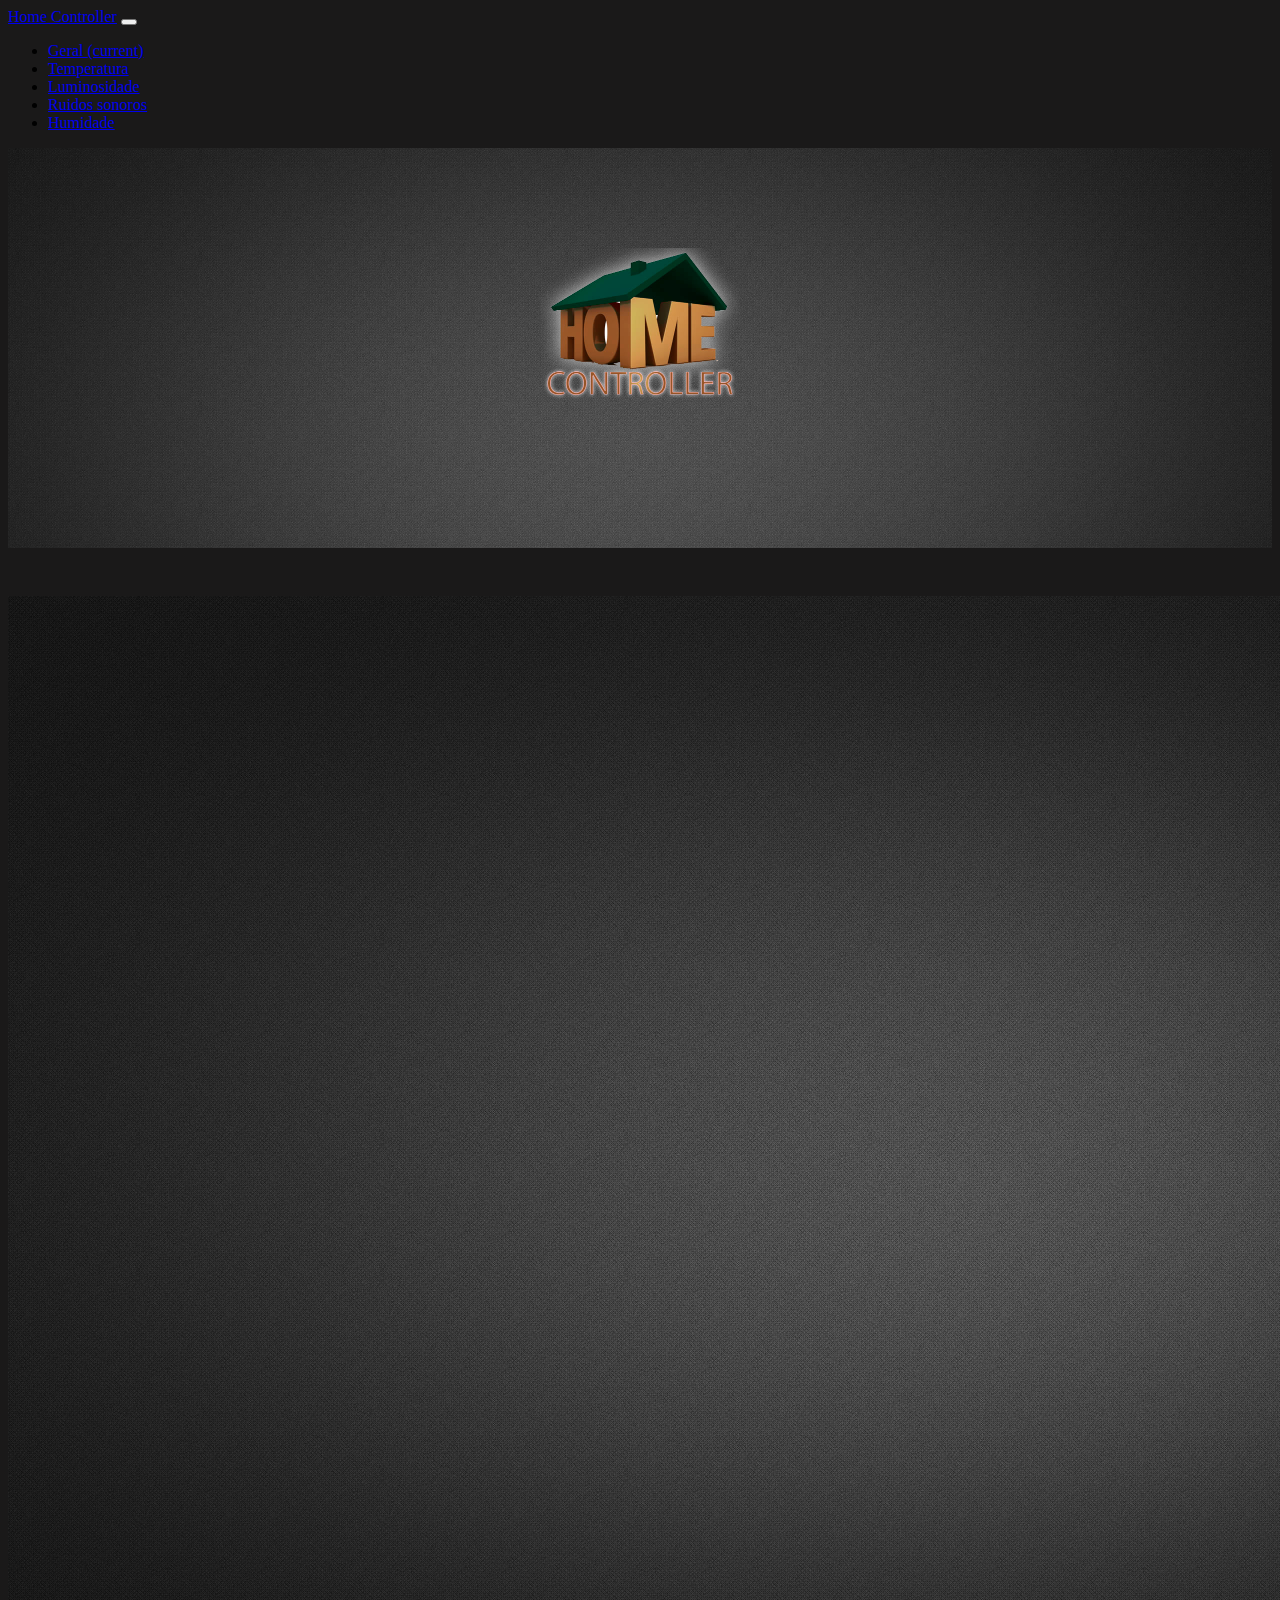
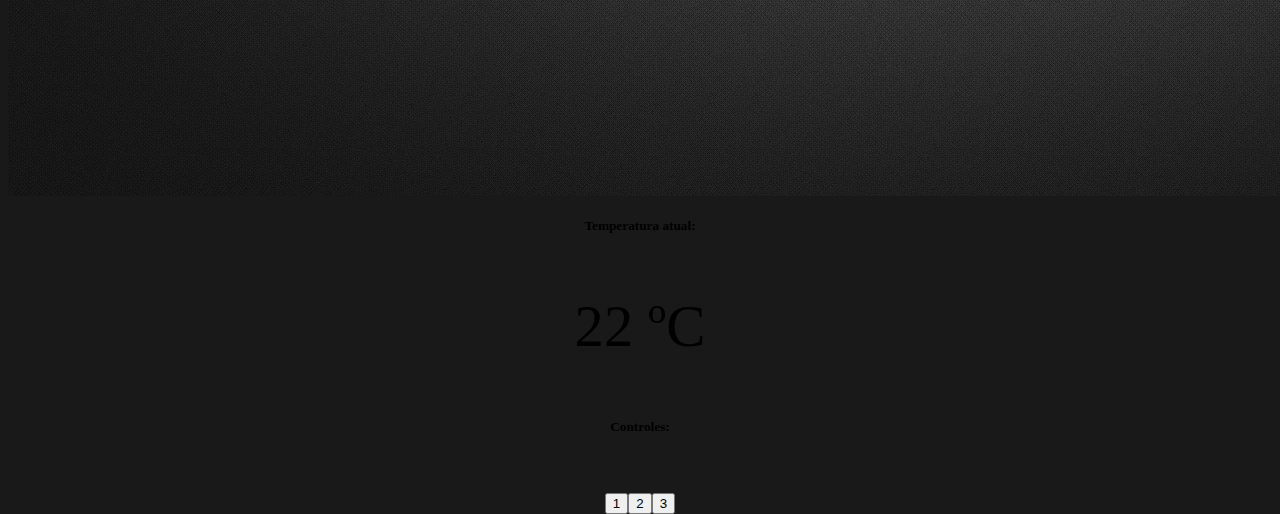
<file: humidade.html>
<html>
	<head>
		<link rel="stylesheet" href="https://stackpath.bootstrapcdn.com/bootstrap/4.1.1/css/bootstrap.min.css" integrity="sha384-WskhaSGFgHYWDcbwN70/dfYBj47jz9qbsMId/iRN3ewGhXQFZCSftd1LZCfmhktB" crossorigin="anonymous">

		<link rel="stylesheet" href="css/css.css">		

		<script src="https://code.jquery.com/jquery-3.3.1.slim.min.js" integrity="sha384-q8i/X+965DzO0rT7abK41JStQIAqVgRVzpbzo5smXKp4YfRvH+8abtTE1Pi6jizo" crossorigin="anonymous"></script>

		<script src="https://cdnjs.cloudflare.com/ajax/libs/popper.js/1.14.3/umd/popper.min.js" integrity="sha384-ZMP7rVo3mIykV+2+9J3UJ46jBk0WLaUAdn689aCwoqbBJiSnjAK/l8WvCWPIPm49" crossorigin="anonymous"></script>

		<script src="https://stackpath.bootstrapcdn.com/bootstrap/4.1.1/js/bootstrap.min.js" integrity="sha384-smHYKdLADwkXOn1EmN1qk/HfnUcbVRZyYmZ4qpPea6sjB/pTJ0euyQp0Mk8ck+5T" crossorigin="anonymous"></script>			
	</head>

	<body>

		<nav class="navbar navbar-expand-lg navbar-light bg-light fixed-top">
		  <a class="navbar-brand" href="#">Home Controller</a>
		  <button class="navbar-toggler" type="button" data-toggle="collapse" data-target="#navbarNavDropdown" aria-controls="navbarNavDropdown" aria-expanded="false" aria-label="Toggle navigation">
		    <span class="navbar-toggler-icon"></span>
		  </button>
		  <div class="collapse navbar-collapse" id="navbarNavDropdown">
		    <ul class="navbar-nav">
		      <li class="nav-item ">
		        <a class="nav-link" href="index.html">Geral <span class="sr-only">(current)</span></a>
		      </li>
		      <li class="nav-item ">
		        <a class="nav-link" href="temperatura.html">Temperatura</a>
		      </li>
		      <li class="nav-item">
		        <a class="nav-link" href="luminosidade.html">Luminosidade</a>
					</li>
		      <li class="nav-item">
		        <a class="nav-link" href="ruidos_sonoros.html">Ruidos sonoros</a>
					</li>				
		      <li class="nav-item active">
		        <a class="nav-link" href="humidade.html">Humidade</a>
		      </li>								
		    </ul>
		  </div>
		</nav>

		<div class="row">
				<div class="col-xs-12 col-md-12 parallax_banner banner">
					<div class="row">

						<div class="col-xs-2 col-md-2">

						</div>
						<div class="col-xs-8 col-md-8">
							<img class="banner_logo" width="200px" src="img\home.png">
						</div>
					</div>
					<!-- <img src="img/Banner.png"> -->
				</div>
			</div>		


		<div class="container">
			  <div class="row">
			    <div class="col-12 col-sm-12  col-md-12 col-lg-12" >
						<center>
							<div class="card bg-dark text-white" style="height: 10rem; margin-bottom: 3rem; margin-top: 3rem;">
								<img class="card-img" src="img/fundo.jpeg" alt="Card image">
								<div class="card-img-overlay">
									<div class="container">
										<div class="row">
											<div class="col-12 col-12 col-md-12 col-lg-12">
													<h5 class="card-title">Temperatura atual:</h5>
													<p class="card-text" style="font-size: 8ex; text-align: center">22 ºC</p>
											</div>
										</div>

		
											<h5 class="card-title">Controles:</h5>
											<p class="card-text" style="font-size: 8ex; text-align: center"><button>1</button><button>2</button><button>3</button></p>
									</div>
								</div>
							</div>
						</center>
					</div>
					


			</div>
			
		</div>
	</body>

</html>
</file>
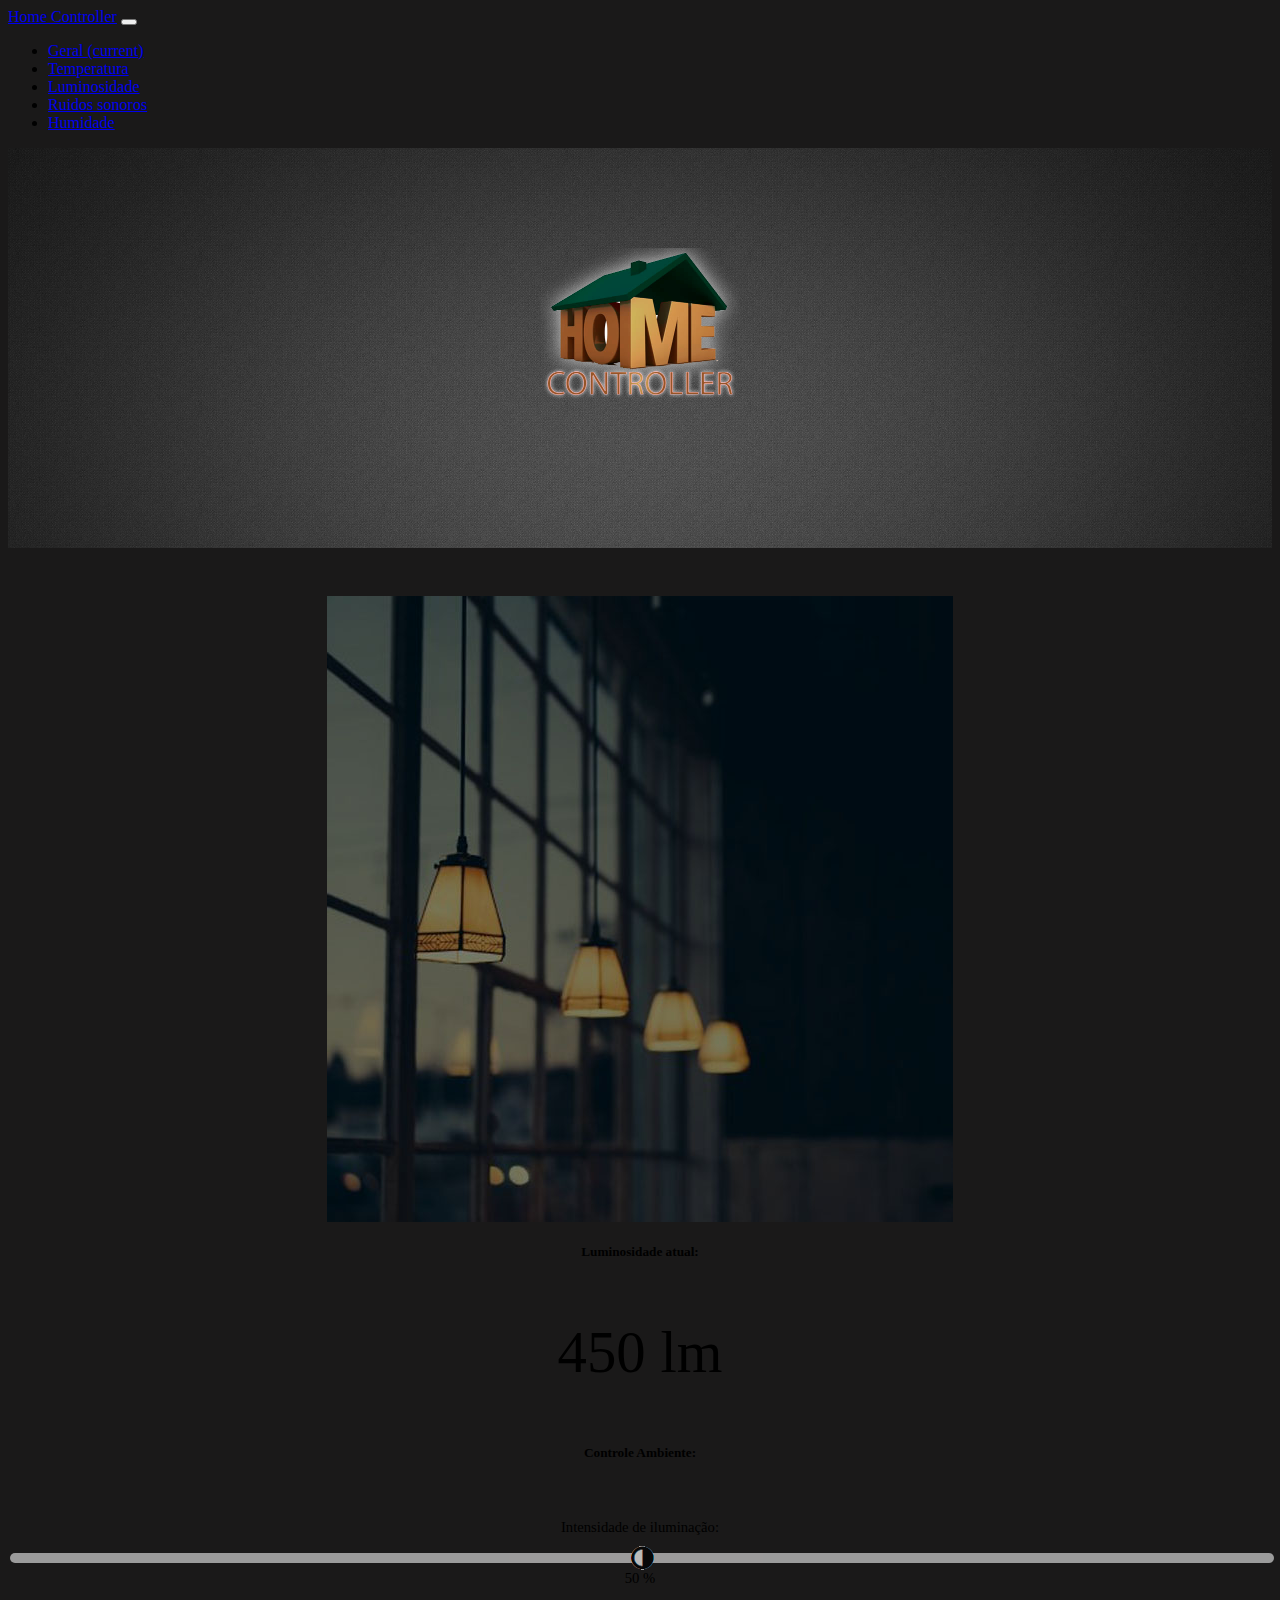
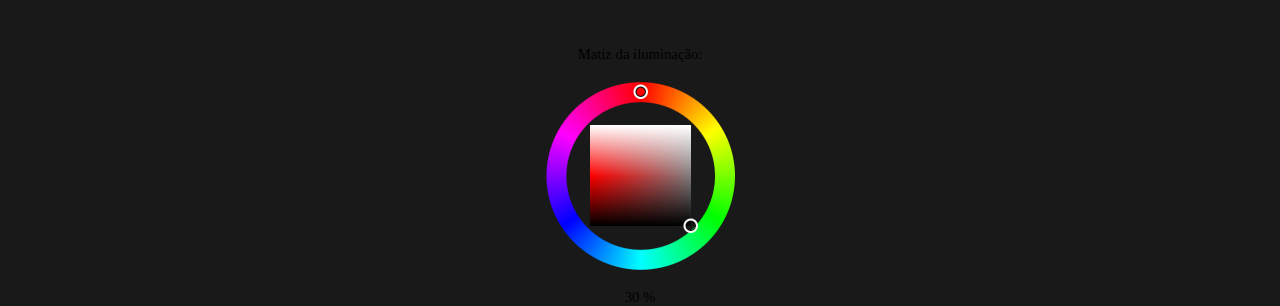
<file: luminosidade.html>
<html>
	<head>
		<link rel="stylesheet" href="https://stackpath.bootstrapcdn.com/bootstrap/4.1.1/css/bootstrap.min.css" integrity="sha384-WskhaSGFgHYWDcbwN70/dfYBj47jz9qbsMId/iRN3ewGhXQFZCSftd1LZCfmhktB" crossorigin="anonymous">

		<link rel="stylesheet" href="css/css.css">		

		<script src="https://code.jquery.com/jquery-3.3.1.slim.min.js" integrity="sha384-q8i/X+965DzO0rT7abK41JStQIAqVgRVzpbzo5smXKp4YfRvH+8abtTE1Pi6jizo" crossorigin="anonymous"></script>

		<script type="text/javascript" src="farbtastic.js"></script>

		<link rel="stylesheet" href="farbtastic.css" type="text/css" />		

		<script src="https://cdnjs.cloudflare.com/ajax/libs/popper.js/1.14.3/umd/popper.min.js" integrity="sha384-ZMP7rVo3mIykV+2+9J3UJ46jBk0WLaUAdn689aCwoqbBJiSnjAK/l8WvCWPIPm49" crossorigin="anonymous"></script>

		<script src="https://stackpath.bootstrapcdn.com/bootstrap/4.1.1/js/bootstrap.min.js" integrity="sha384-smHYKdLADwkXOn1EmN1qk/HfnUcbVRZyYmZ4qpPea6sjB/pTJ0euyQp0Mk8ck+5T" crossorigin="anonymous"></script>			

	</head>

	<body>

		<nav class="navbar navbar-expand-lg navbar-light bg-light fixed-top">
		  <a class="navbar-brand" href="#">Home Controller</a>
		  <button class="navbar-toggler" type="button" data-toggle="collapse" data-target="#navbarNavDropdown" aria-controls="navbarNavDropdown" aria-expanded="false" aria-label="Toggle navigation">
		    <span class="navbar-toggler-icon"></span>
		  </button>
		  <div class="collapse navbar-collapse" id="navbarNavDropdown">
		    <ul class="navbar-nav">
		      <li class="nav-item ">
		        <a class="nav-link" href="index.html">Geral <span class="sr-only">(current)</span></a>
		      </li>
		      <li class="nav-item">
		        <a class="nav-link" href="temperatura.html">Temperatura</a>
		      </li>
		      <li class="nav-item  active">
		        <a class="nav-link" href="luminosidade.html">Luminosidade</a>
					</li>
		      <li class="nav-item">
		        <a class="nav-link" href="ruidos_sonoros.html">Ruidos sonoros</a>
					</li>				
		      <li class="nav-item">
		        <a class="nav-link" href="humidade.html">Humidade</a>
		      </li>								
		    </ul>
		  </div>
		</nav>

		<div class="row">
				<div class="col-xs-12 col-md-12 parallax_banner banner">
					<div class="row">

						<div class="col-xs-2 col-md-2">

						</div>
						<div class="col-xs-8 col-md-8">
							<img class="banner_logo" width="200px" src="img\home.png">
						</div>
					</div>
					<!-- <img src="img/Banner.png"> -->
				</div>
			</div>		


		<div class="container">
			  <div class="row">
			    <div class="col-12 col-sm-12  col-md-12 col-lg-12" >
						<center>
							<div class="card bg-dark text-white" style="height: 10rem; margin-bottom: 3rem; margin-top: 3rem;">
								<img class="card-img" src="img/luminosidade_r.jpg" alt="Card image">
								<div class="card-img-overlay">
									<div class="container">
										<div class="row">
											<div class="col-12 col-12 col-md-12 col-lg-12">
													<h5 class="card-title">Luminosidade atual:</h5>
													<p class="card-text" style="font-size: 8ex; text-align: center">450 lm</p>
											</div>
										</div>

		
											<h5 class="card-title">Controle Ambiente:</h5>
											<p class="card-text, slidecontainer" style="font-size: 8ex; text-align: center">
												<p class="card-text" style="font-size: 2ex; text-align: center">Intensidade de iluminação:</p>
													<input type="range" min="0" max="100" value="50" class="slider" id="intIlum">
													<p class="card-text" style="font-size: 2ex; margin-top:5px; text-align: center"><span id="intensBri"> </span> %</p>
											</p>

											<p class="card-text, slidecontainer" style="font-size: 8ex; text-align: center">
												<p class="card-text" style="font-size: 2ex; text-align: center">Matiz da iluminação:</p>
														<form action="" style="width: 400px;">
															<!-- 	<div class="form-item"><label for="color">Color:</label><input type="text" id="color" name="color" value="#123456" /></div> --><div id="picker"></div>
														</form>
													<p class="card-text" style="font-size: 2ex; margin-top:5px; text-align: center">30 %</p>
											</p>
									</div>
								</div>
							</div>
						</center>
					</div>
				

			</div>
			
		</div>

		<script type="text/javascript" charset="utf-8">
			$(document).ready(function() {
				$('#demo').hide();
				$('#picker').farbtastic('#color');
			});
				</script>		

		<script>
			var slider = document.getElementById("intIlum");
			var output = document.getElementById("intensBri");
			output.innerHTML = slider.value;
			
			slider.oninput = function() {
				output.innerHTML = this.value;
			}
			</script>
	</body>

</html>
</file>
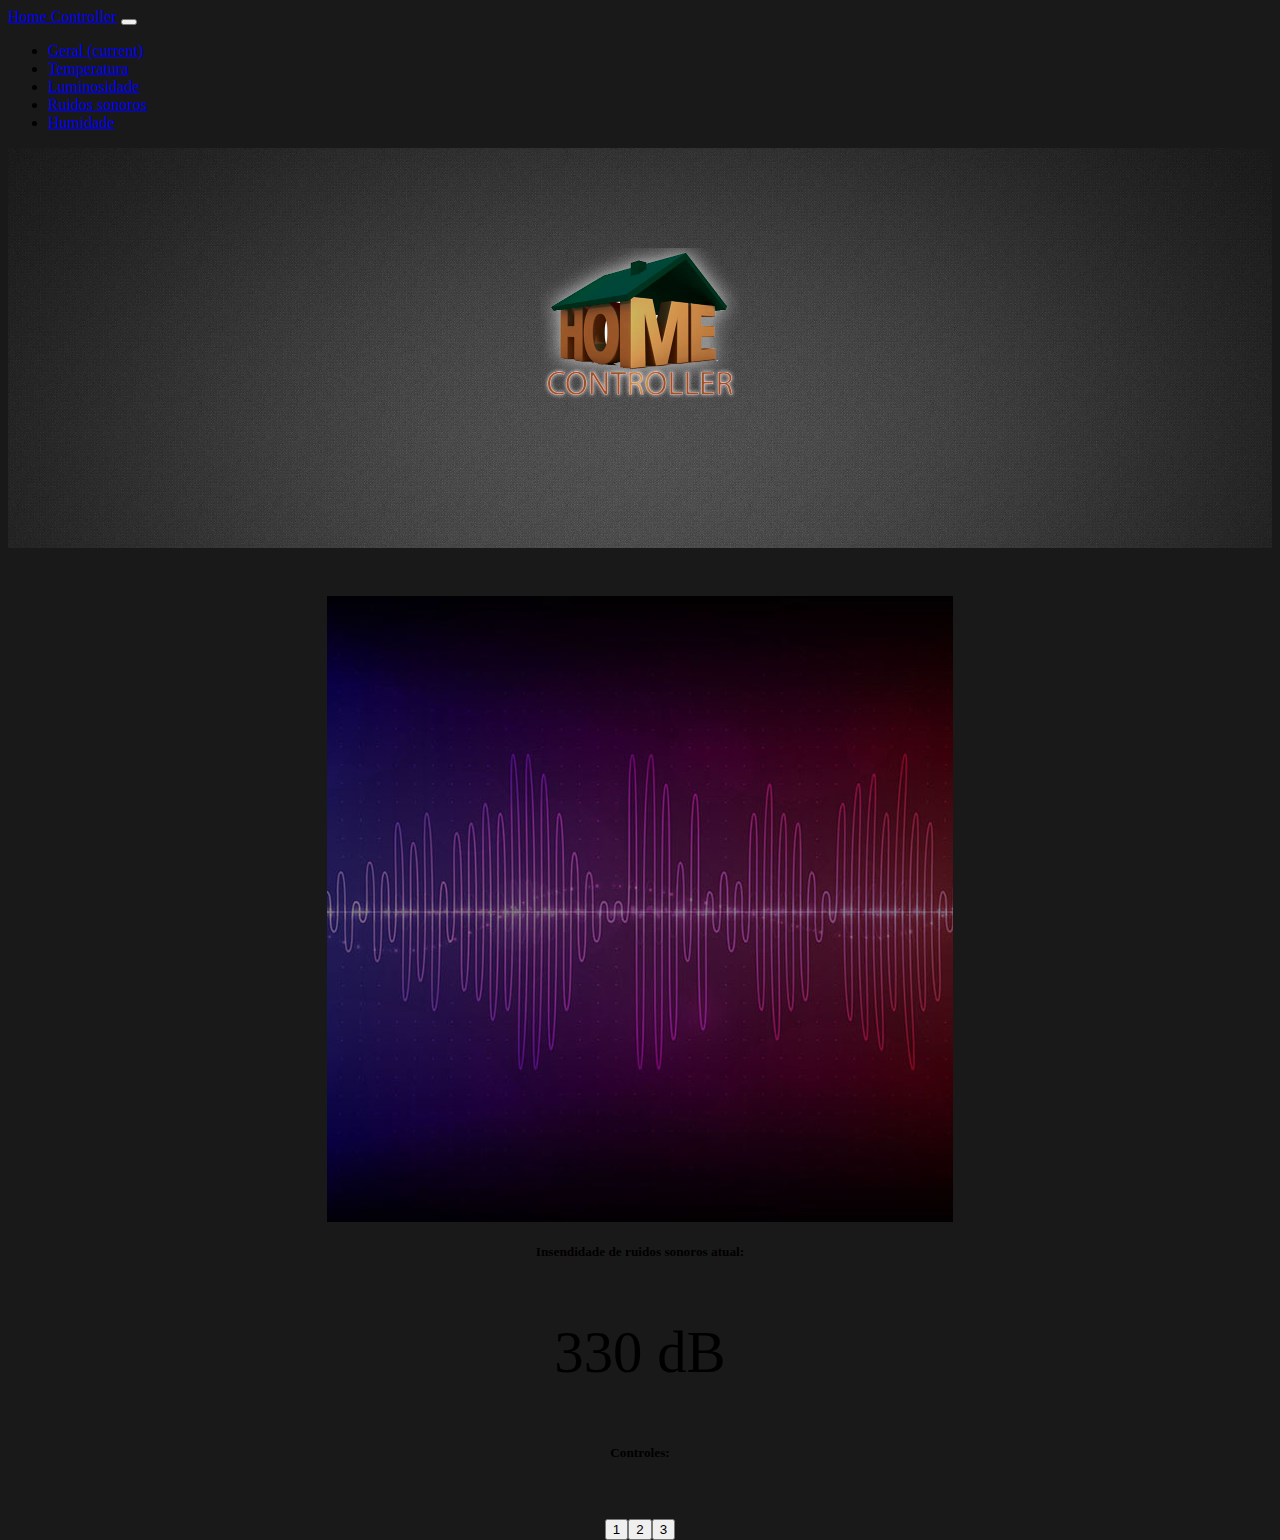
<file: ruidos_sonoros.html>
<html>
	<head>
		<link rel="stylesheet" href="https://stackpath.bootstrapcdn.com/bootstrap/4.1.1/css/bootstrap.min.css" integrity="sha384-WskhaSGFgHYWDcbwN70/dfYBj47jz9qbsMId/iRN3ewGhXQFZCSftd1LZCfmhktB" crossorigin="anonymous">

		<link rel="stylesheet" href="css/css.css">		

		<script src="https://code.jquery.com/jquery-3.3.1.slim.min.js" integrity="sha384-q8i/X+965DzO0rT7abK41JStQIAqVgRVzpbzo5smXKp4YfRvH+8abtTE1Pi6jizo" crossorigin="anonymous"></script>

		<script src="https://cdnjs.cloudflare.com/ajax/libs/popper.js/1.14.3/umd/popper.min.js" integrity="sha384-ZMP7rVo3mIykV+2+9J3UJ46jBk0WLaUAdn689aCwoqbBJiSnjAK/l8WvCWPIPm49" crossorigin="anonymous"></script>

		<script src="https://stackpath.bootstrapcdn.com/bootstrap/4.1.1/js/bootstrap.min.js" integrity="sha384-smHYKdLADwkXOn1EmN1qk/HfnUcbVRZyYmZ4qpPea6sjB/pTJ0euyQp0Mk8ck+5T" crossorigin="anonymous"></script>			
	</head>

	<body>

		<nav class="navbar navbar-expand-lg navbar-light bg-light fixed-top">
		  <a class="navbar-brand" href="#">Home Controller</a>
		  <button class="navbar-toggler" type="button" data-toggle="collapse" data-target="#navbarNavDropdown" aria-controls="navbarNavDropdown" aria-expanded="false" aria-label="Toggle navigation">
		    <span class="navbar-toggler-icon"></span>
		  </button>
		  <div class="collapse navbar-collapse" id="navbarNavDropdown">
		    <ul class="navbar-nav">
		      <li class="nav-item ">
		        <a class="nav-link" href="index.html">Geral <span class="sr-only">(current)</span></a>
		      </li>
		      <li class="nav-item">
		        <a class="nav-link" href="temperatura.html">Temperatura</a>
		      </li>
		      <li class="nav-item">
		        <a class="nav-link" href="luminosidade.html">Luminosidade</a>
					</li>
		      <li class="nav-item  active">
		        <a class="nav-link" href="ruidos_sonoros.html">Ruidos sonoros</a>
					</li>				
		      <li class="nav-item">
		        <a class="nav-link" href="humidade.html">Humidade</a>
		      </li>								
		    </ul>
		  </div>
		</nav>

		<div class="row">
				<div class="col-xs-12 col-md-12 parallax_banner banner">
					<div class="row">

						<div class="col-xs-2 col-md-2">

						</div>
						<div class="col-xs-8 col-md-8">
							<img class="banner_logo" width="200px" src="img\home.png">
						</div>
					</div>
					<!-- <img src="img/Banner.png"> -->
				</div>
			</div>		


		<div class="container">
			  <div class="row">
			    <div class="col-12 col-sm-12  col-md-12 col-lg-12" >
						<center>
							<div class="card bg-dark text-white" style="height: 10rem; margin-bottom: 3rem; margin-top: 3rem;">
								<img class="card-img" src="img/sons_r.jpg" alt="Card image">
								<div class="card-img-overlay">
									<div class="container">
										<div class="row">
											<div class="col-12 col-12 col-md-12 col-lg-12">
													<h5 class="card-title">Insendidade de ruidos sonoros atual:</h5>
													<p class="card-text" style="font-size: 8ex; text-align: center">330 dB</p>
											</div>
										</div>

		
											<h5 class="card-title">Controles:</h5>
											<p class="card-text" style="font-size: 8ex; text-align: center"><button>1</button><button>2</button><button>3</button></p>
									</div>
								</div>
							</div>
						</center>
					</div>
					


			</div>
			
		</div>
	</body>

</html>
</file>
<file: css/css.css>
.parallax_banner{

	padding-top:100px;
	background-image: url("../img/fundo.jpeg");

	/* Altura do banner */
	height: 300px;

	/* Create the parallax scrolling effect */
	background-attachment: fixed;
	background-position: center;
	background-repeat: no-repeat;
	background-size: cover;
}

.slidecontainer {
    width: 100%; /* Width of the outside container */
}

.slider {
    -webkit-appearance: none;
    width: 100%;
    height: 10px;
    border-radius: 5px;
    background: #d3d3d3;
    outline: none;
    opacity: 0.7;
    -webkit-transition: .2s;
    transition: opacity .2s;
}

.slider:hover {
    opacity: 1;
}

.slider::-webkit-slider-thumb {
    -webkit-appearance: none;
    appearance: none;
    width: 23px;
    height: 24px;
    border: 0;
    background: url('../img/contrasticon.png');
    cursor: pointer;
}

.slider::-moz-range-thumb {
    width: 23px;
    height: 24px;
    border: 0;
    background: url('contrasticon.png');
    cursor: pointer;
}

.banner_logo{
	display: block;
    margin-left: auto;
    margin-right: auto;
}
body{
	background-color: #1a1919;
}
.tema1{
	background-color: red;
}

.tema2{
	background-color: blue;
}
</file>
<file: farbtastic.css>
/**
 * Farbtastic Color Picker 1.2
 * © 2008 Steven Wittens
 *
 * This program is free software; you can redistribute it and/or modify
 * it under the terms of the GNU General Public License as published by
 * the Free Software Foundation; either version 2 of the License, or
 * (at your option) any later version.
 *
 * This program is distributed in the hope that it will be useful,
 * but WITHOUT ANY WARRANTY; without even the implied warranty of
 * MERCHANTABILITY or FITNESS FOR A PARTICULAR PURPOSE.  See the
 * GNU General Public License for more details.
 *
 * You should have received a copy of the GNU General Public License
 * along with this program; if not, write to the Free Software
 * Foundation, Inc., 51 Franklin Street, Fifth Floor, Boston, MA  02110-1301  USA
 */
.farbtastic {
  position: relative;
}
.farbtastic * {
  position: absolute;
  cursor: crosshair;
}
.farbtastic, .farbtastic .wheel {
  width: 195px;
  height: 195px;
}
.farbtastic .color, .farbtastic .overlay {
  top: 47px;
  left: 47px;
  width: 101px;
  height: 101px;
}
.farbtastic .wheel {
  background: url(wheel.png) no-repeat;
  width: 195px;
  height: 195px;
}
.farbtastic .overlay {
  background: url(mask.png) no-repeat;
}
.farbtastic .marker {
  width: 17px;
  height: 17px;
  margin: -8px 0 0 -8px;
  overflow: hidden; 
  background: url(marker.png) no-repeat;
}
</file>
